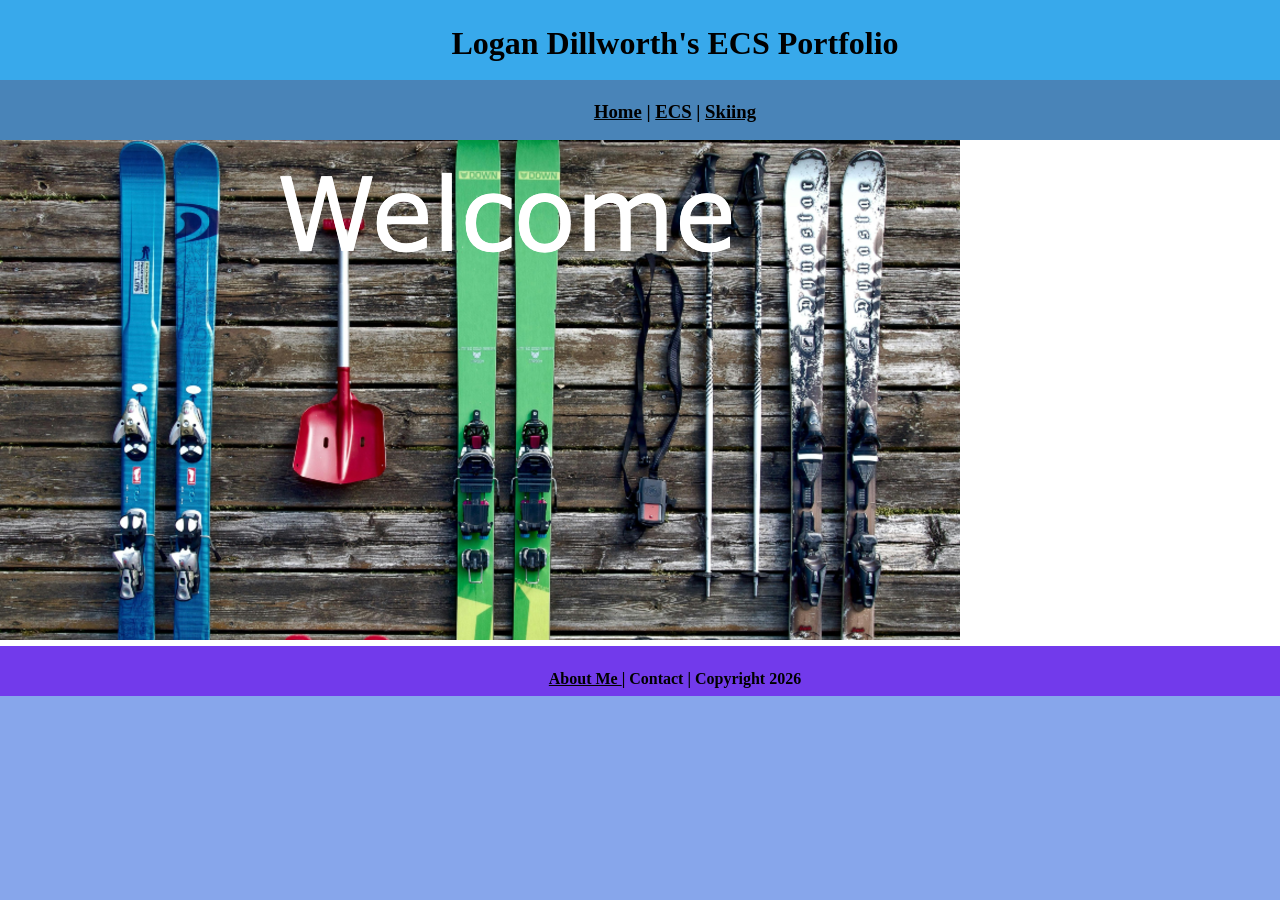
<file: index.html>
<!DOCTYPE html>
<html class="homePage">
<head>
	<!-- This is a comment! Text here will be ignored by the browser. -->
	<meta charset="UTF-8">
	<title>Logan Dillworth's ECS Portfolio</title>
	<link href="myCSS.css" rel="stylesheet" type="text/css">
</head>
<body>
<div class="container">
  <div class="header">
  	<h1>Logan Dillworth's ECS Portfolio</h1>
  </div>
  <div class="nav">
    <h3> <a href="index.html">Home</a> | <a href="ecs/index.html">ECS</a> | <a href="skiing/index.html">Skiing</a> </h3>
  </div>
  <div class="content">
	  <img src="images/welcome.png" alt="Welcome" width="960" > <div style="text-align: center;"> </div> </div>
  <div class="footer">
    <h4> <a href="aboutme.html"> About Me </a> | Contact | Copyright 2026</h4>
  </div>
</div>
</body>
</html>
</file>
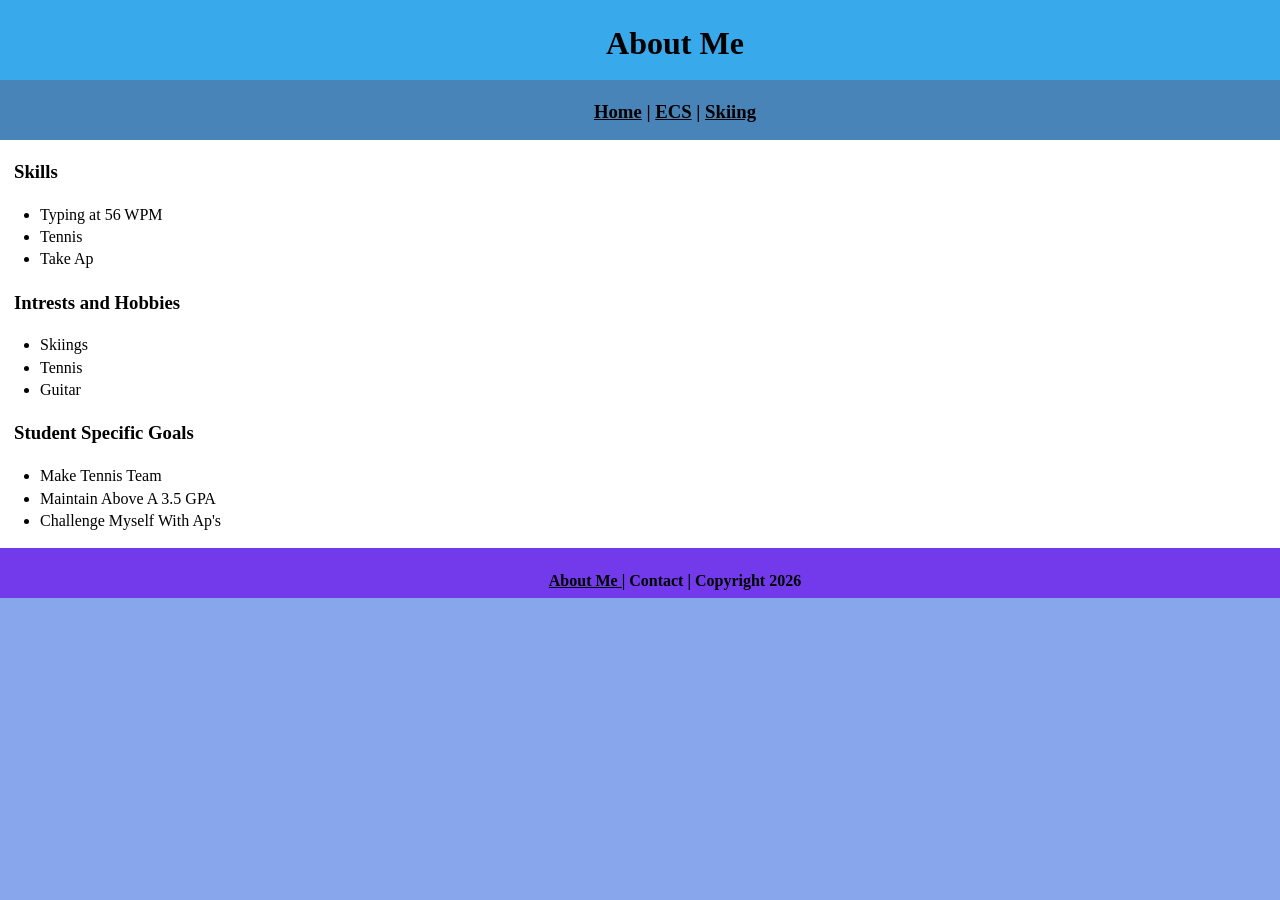
<file: aboutme.html>
<!DOCTYPE html>
<html class="homePage">
<head>
	<!-- This is a comment! Text here will be ignored by the browser. -->
	<meta charset="UTF-8">
	<title>About Me</title>
	<link href="myCSS.css" rel="stylesheet" type="text/css">
</head>
<body>
<div class="container">
  <div class="header">
  	<h1>About Me</h1>
  </div>
  <div class="nav">
    <h3> <a href="index.html">Home</a> | <a href="ecs/index.html">ECS</a> | <a href="skiing/index.html">Skiing</a> </h3>
  </div>
  <div class="content">

	  <h3>&nbsp;&nbsp;&nbsp;Skills</h3>
<ul>
  <li>Typing at 56 WPM</li>
  <li>Tennis</li>
  <li>Take Ap</li>
</ul>

	  <h3>&nbsp;&nbsp;&nbsp;Intrests and Hobbies</h3>
	  <ul start="50">
  <li>Skiings</li>
  <li>Tennis</li>
  <li>Guitar</li>
</ul>

	    <h3>&nbsp;&nbsp;&nbsp;Student Specific Goals</h3>
	  <ul start="50">
  <li>Make Tennis Team</li>
  <li>Maintain Above A 3.5 GPA</li>
  <li>Challenge Myself With Ap's</li>
</ul>
	  
  </div>
  <div class="footer">
    <h4> <a href="aboutme.html"> About Me </a>| Contact | Copyright 2026</h4>
  </div>
</div>
</body>
</html>
</file>
<file: myCSS.css>
@charset "UTF-8";
/* This is a comment! Text here will be ignored by the browser. */
body {
	margin: 0 auto;
	font: 100%/1.4 American Typewriter, serif
}
.homePage {
	background: #87A6Eb;
}
.container {
	width: 1350px;
	margin: 0 auto;
}
.header {
	background: #38A9EB;
	text-align: center;
	margin: 0px;
	padding: 5;
	float: left;
	width: 100%;
	height: 80px;
	
}
.nav {
	background: #4984B8;
	margin: 0px;
	padding: 5;
	float: left;
	width: 100%;
	height: 60px;
	text-align: center;
}
.content {
	background: #FFFFFF;
	margin: 0px;
	float: left;
	width: 100%;
	text-align: left;
}
.footer {
	background: #723AEB;
	margin: 0px;
	float: left;
	width: 100%;
	height: 50px;
	text-align: center;
}
a:link {
     color: #000000;
}
a:visited {
     color: #000000;
}
a:hover, a:active, a:focus { 
     text-decoration: underline;
}
</file>
